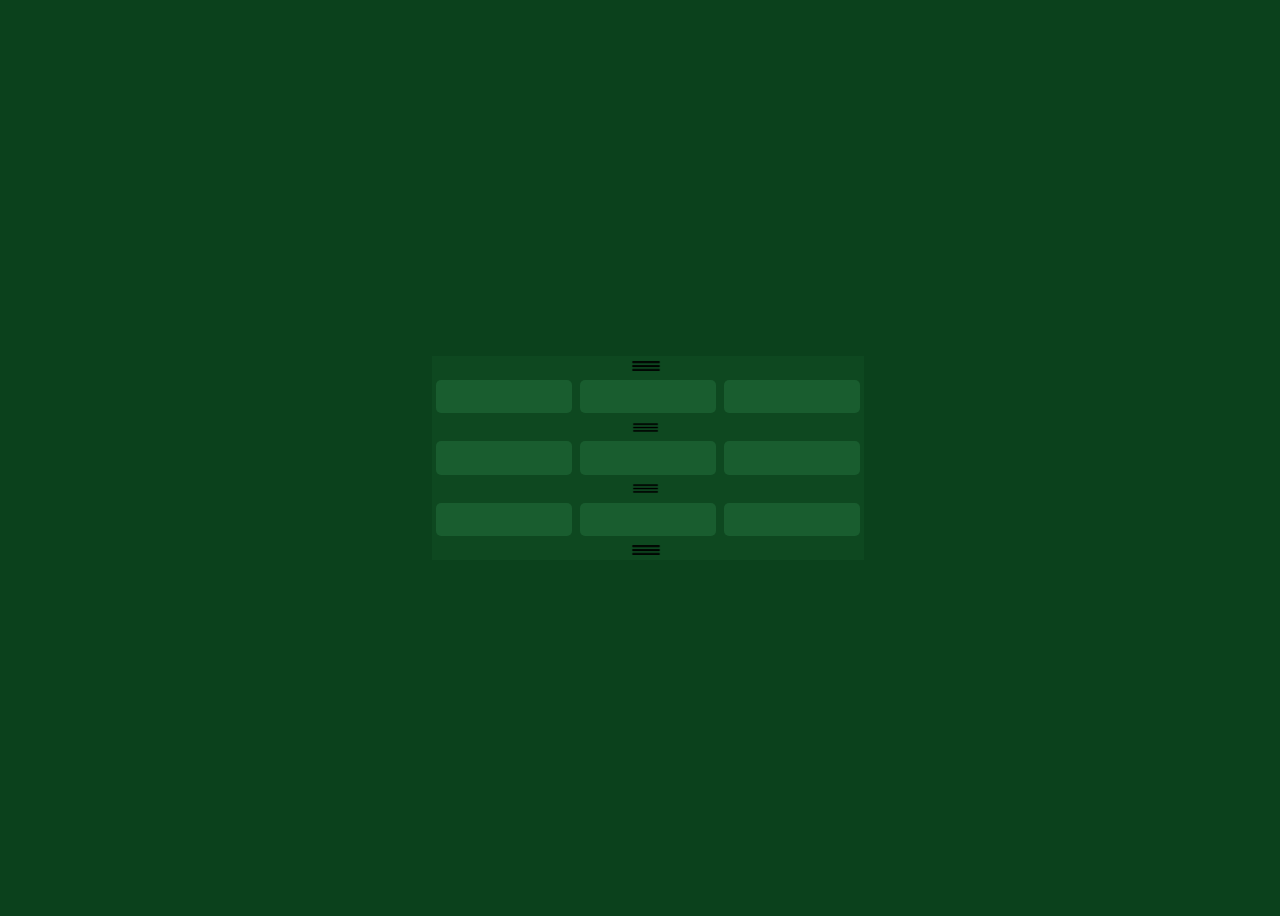
<file: 01-discrete-interpolation/index.html>
<!DOCTYPE html>
<html lang="en">
    <head>
        <meta charset="utf-8">
        <meta name="viewport" content="width=device-width, initial-scale=1, viewport-fit=cover">
        <link rel="stylesheet" href="../assets/css/index.css">
        <script type="module" src="index.js"></script>
        <title>Discrete Interpolation</title>
    </head>
    <body>
        <div id="content-container">
            <form>

            </form>
        </div>
    </body>
</html>
</file>
<file: assets/css/index.css>
@media only screen and (max-width: 420px) { html { font-size: 13.4px; } }
@media only screen and (min-width: 420px) { html { font-size: 13.55px; } }
@media only screen and (min-width: 520px) { html { font-size: 14.33px; } }
@media only screen and (min-width: 590px) { html { font-size: 14.87px;} }
@media only screen and (min-width: 710px) { html { font-size: 15.79px; } }
@media only screen and (min-width: 760px) { html { font-size: 16.18px; } }
@media only screen and (min-width: 810px) { html { font-size: 16.56px;} }
@media only screen and (min-width: 950px) { html { font-size: 17.64px;} }
@media only screen and (min-width: 1100px) { html { font-size: 18.8px;} }

body {
    width: 100vw;
    height: 100vh;
    background-color: #0b411c;
    display: flex;
    flex-flow: row nowrap;
    justify-content: center;
    align-items: center;
}

#content-container {
    display: inline-flex;
    flex-flow: column nowrap;
    background-color: #0e4820;
}

.add {
    width: 100%;
    height: 0.5rem;
    margin: 0.3rem;
    display: flex;
    flex-flow: column nowrap;
    cursor: pointer;
    background-image: url(../images/add-stripes.png);
    background-repeat: no-repeat;
    background-position: 48% 50%;
    background-size: contain;
}

input[type="number"] {
    width: 12ch;
    padding: 0.3rem;
    margin: 0.2rem;
    font-size: 1rem;
    font-family: 'Helvetica Neue', Helvetica, Tahoma, Verdana, sans-serif;
    color: white;
    background-color: #195d2f;
    box-shadow: none;
    outline: none;
    border-width: 0;
    border-radius: 5px;
    text-align: right;
}

input[type="text"] {
    width: 12ch;
    padding: 0.3rem;
    margin: 0.2rem;
    font-size: 1rem;
    font-family: 'Helvetica Neue', Helvetica, Tahoma, Verdana, sans-serif;
    color: white;
    background-color: #195d2f;
    box-shadow: none;
    outline: none;
    border-width: 0;
    border-radius: 5px;
    text-align: right;
}
</file>
